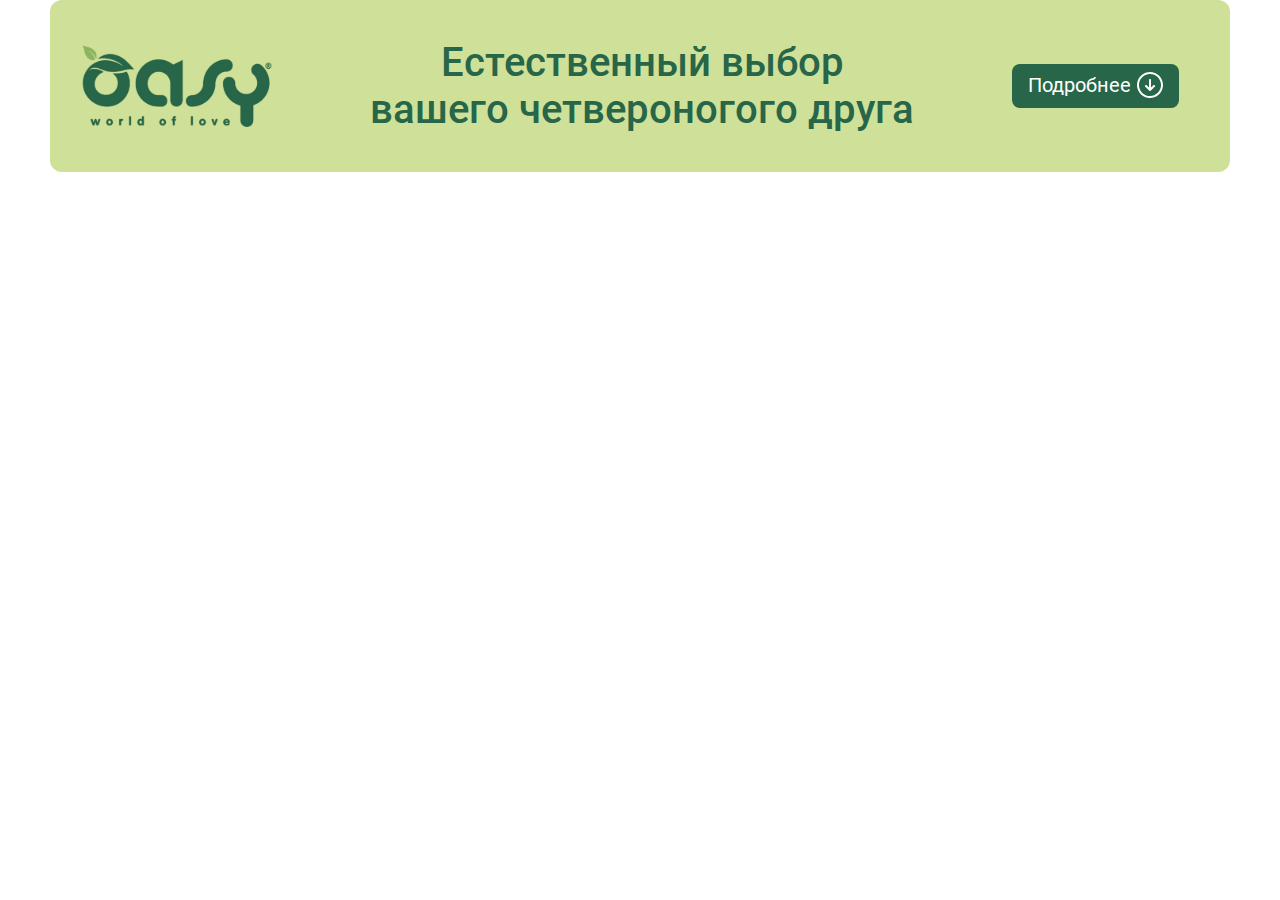
<file: index.html>
<!DOCTYPE html>
<html lang="ru">
  <head>
    <meta charset="UTF-8" />
    <meta name="viewport" content="width=device-width, initial-scale=1.0" />
    <title>Oasy</title>
    <link rel="stylesheet" href="css/style.min.css" />
    <!-- Стили сайта -->
    <link
      rel="preload"
      href="fonts/Roboto-Regular.woff2"
      as="font"
      type="font/woff2"
      crossorigin
    />
    <!-- Шрифт сайта -->
  </head>
  <body>
    <article class="article article_tabs">
      <div class="oasy-wrapper">
        <div class="oasy-main-banner margin-bottom-10">
          <div class="oasy-main-banner__wrapper">
            <div class="oasy-main-banner__logo">
              <img
                src="img/main-banner/logo.svg"
                alt="Логотип Oasy"
                width="100%"
                class="img-css-clear"
              />
            </div>
            <!-- /.oasy-main-banner__logo -->
            <div class="oasy-main-banner__text">
              Естественный выбор вашего четвероногого друга
            </div>
            <!-- /.oasy-main-banner__text -->
            <button
              class="oasy-main-banner__button btn-css-clear"
              onclick="showHidden('hiddenBlock')"
            >
              <div class="oasy-main-banner__button-text oasy-main-banner__button-text-link">Подробнее</div>
              <!-- /.oasy-main-banner__button-text -->
              <div class="oasy-main-banner__button-icon" id="oasyArrow">
                <svg
                  viewBox="0 0 26 26"
                  fill="none"
                  xmlns="http://www.w3.org/2000/svg"
                >
                  <path
                    d="M13 0C10.4288 0 7.91543 0.762437 5.77759 2.1909C3.63975 3.61935 1.97351 5.64968 0.989572 8.02512C0.0056327 10.4006 -0.251811 13.0144 0.249797 15.5362C0.751405 18.0579 1.98953 20.3743 3.80762 22.1924C5.6257 24.0105 7.94208 25.2486 10.4638 25.7502C12.9856 26.2518 15.5995 25.9944 17.9749 25.0104C20.3503 24.0265 22.3807 22.3603 23.8091 20.2224C25.2376 18.0846 26 15.5712 26 13C25.9964 9.5533 24.6256 6.24882 22.1884 3.81163C19.7512 1.37445 16.4467 0.00363977 13 0ZM13 24C10.8244 24 8.69767 23.3549 6.88873 22.1462C5.07979 20.9375 3.66989 19.2195 2.83733 17.2095C2.00477 15.1995 1.78693 12.9878 2.21137 10.854C2.63581 8.72022 3.68345 6.7602 5.22183 5.22183C6.76021 3.68345 8.72022 2.6358 10.854 2.21136C12.9878 1.78692 15.1995 2.00476 17.2095 2.83733C19.2195 3.66989 20.9375 5.07979 22.1462 6.88873C23.3549 8.69767 24 10.8244 24 13C23.9967 15.9164 22.8367 18.7123 20.7745 20.7745C18.7123 22.8367 15.9164 23.9967 13 24ZM17.7075 13.2925C17.8005 13.3854 17.8742 13.4957 17.9246 13.6171C17.9749 13.7385 18.0008 13.8686 18.0008 14C18.0008 14.1314 17.9749 14.2615 17.9246 14.3829C17.8742 14.5043 17.8005 14.6146 17.7075 14.7075L13.7075 18.7075C13.6146 18.8005 13.5043 18.8742 13.3829 18.9246C13.2615 18.9749 13.1314 19.0008 13 19.0008C12.8686 19.0008 12.7385 18.9749 12.6171 18.9246C12.4957 18.8742 12.3854 18.8005 12.2925 18.7075L8.29251 14.7075C8.10486 14.5199 7.99945 14.2654 7.99945 14C7.99945 13.7346 8.10486 13.4801 8.29251 13.2925C8.48015 13.1049 8.73464 12.9994 9.00001 12.9994C9.26537 12.9994 9.51987 13.1049 9.70751 13.2925L12 15.5863V8C12 7.73478 12.1054 7.48043 12.2929 7.29289C12.4804 7.10536 12.7348 7 13 7C13.2652 7 13.5196 7.10536 13.7071 7.29289C13.8946 7.48043 14 7.73478 14 8V15.5863L16.2925 13.2925C16.3854 13.1995 16.4957 13.1258 16.6171 13.0754C16.7385 13.0251 16.8686 12.9992 17 12.9992C17.1314 12.9992 17.2615 13.0251 17.3829 13.0754C17.5043 13.1258 17.6146 13.1995 17.7075 13.2925Z"
                    fill="white"
                  />
                </svg>
              </div>
              <!-- /.oasy-main-banner__button-icon -->
            </button>
            <!-- /.oasy-main-banner__button -->
          </div>
          <!-- /.oasy-main-banner__wrapper -->
        </div>
        <!-- /.oasy-main-banner -->

        <div class="oasy-main-content" id="hiddenBlock" >
          <div class="oasy-description margin-bottom-10">
            <div class="oasy-description__wrapper">
              <div class="oasy-main-banner__logo oasy-description__logo">
                <img
                  src="img/main-banner/logo.svg"
                  alt="Логотип Oasy"
                  width="100%"
                  class="img-css-clear"
                />
              </div>
              <!-- /.oasy-main-banner__logo -->
              <div class="oasy-description__text">
                <div class="oasy-description__title">
                  Окружите своего питомца любовью!
                </div>
                <!-- /.oasy-description__title -->
                <div class="oasy-description__subtitle-text">
                  Высококачественное мясо животных, выращенных на&nbsp;свободном
                  выгуле, обеспечит вашего питомца незаменимыми аминокислотами
                  для&nbsp;укрепления мышц, а&nbsp;жирные кислоты Омега помогут
                  сохранить здоровую кожу и&nbsp;блестящую шерсть. Деликатный
                  способ приготовления сохраняет все&nbsp;полезные свойства
                  и&nbsp;питательные вещества натуральных ингредиентов
                  обеспечивают отличное физическое состояние питомца.
                </div>
                <!-- /.oasy-description__subtitle-text -->
              </div>
              <!-- /.oasy-description__text -->
            </div>
            <!-- /.oasy-description__wrapper -->
          </div>
          <!-- /.oasy-description -->

          <div class="oasy-advantages oasy-advantages-margin-bottom">
            <div class="oasy-advantages__wrapper">
              <div class="oasy-advantages__title">Преимущества кормов Oasy</div>
              <!-- /.oasy-advantages__title -->
              <div class="oasy-advantages__items">
                <div class="oasy-advantages__item">
                  <div class="oasy-advantages__icon">
                    <svg fill="none" xmlns="http://www.w3.org/2000/svg">
                      <path
                        d="M11.5123 7.71846C11.5695 7.77561 11.6149 7.84348 11.6459 7.91819C11.6769 7.9929 11.6928 8.07297 11.6928 8.15384C11.6928 8.23472 11.6769 8.31479 11.6459 8.3895C11.6149 8.46421 11.5695 8.53208 11.5123 8.58923L7.20462 12.8969C7.14746 12.9541 7.07959 12.9995 7.00489 13.0305C6.93018 13.0615 6.8501 13.0774 6.76923 13.0774C6.68836 13.0774 6.60828 13.0615 6.53358 13.0305C6.45887 12.9995 6.391 12.9541 6.33385 12.8969L4.48769 11.0508C4.37222 10.9353 4.30735 10.7787 4.30735 10.6154C4.30735 10.4521 4.37222 10.2955 4.48769 10.18C4.60317 10.0645 4.75978 9.99966 4.92308 9.99966C5.08638 9.99966 5.24299 10.0645 5.35846 10.18L6.76923 11.5915L10.6415 7.71846C10.6987 7.66124 10.7666 7.61585 10.8413 7.58489C10.916 7.55392 10.9961 7.53798 11.0769 7.53798C11.1578 7.53798 11.2379 7.55392 11.3126 7.58489C11.3873 7.61585 11.4552 7.66124 11.5123 7.71846ZM16 10C16 11.5822 15.5308 13.129 14.6518 14.4446C13.7727 15.7602 12.5233 16.7855 11.0615 17.391C9.59966 17.9965 7.99113 18.155 6.43928 17.8463C4.88743 17.5376 3.46197 16.7757 2.34315 15.6569C1.22433 14.538 0.462403 13.1126 0.153721 11.5607C-0.15496 10.0089 0.00346628 8.40034 0.608967 6.93853C1.21447 5.47672 2.23985 4.22729 3.55544 3.34824C4.87103 2.46919 6.41775 2 8 2C10.121 2.00224 12.1546 2.84581 13.6544 4.34562C15.1542 5.84542 15.9978 7.87895 16 10ZM14.7692 10C14.7692 8.66117 14.3722 7.35241 13.6284 6.23922C12.8846 5.12602 11.8274 4.25839 10.5905 3.74605C9.35356 3.2337 7.99249 3.09965 6.67939 3.36084C5.36629 3.62203 4.16013 4.26674 3.21343 5.21343C2.26674 6.16012 1.62203 7.36629 1.36084 8.67939C1.09965 9.99249 1.2337 11.3536 1.74605 12.5905C2.2584 13.8274 3.12603 14.8846 4.23922 15.6284C5.35241 16.3722 6.66117 16.7692 8 16.7692C9.79469 16.7672 11.5153 16.0534 12.7843 14.7843C14.0534 13.5153 14.7672 11.7947 14.7692 10Z"
                        fill="#BAD36D"
                      />
                    </svg>
                  </div>
                  <!-- /.oasy-advantages__icon -->
                  <div class="oasy-advantages__text">
                    Для&nbsp;животных всех этапов жизни, уровней активности
                    и&nbsp;с&nbsp;особыми потребностями
                  </div>
                  <!-- /.oasy-advantages__text -->
                </div>
                <!-- /.oasy-advantages__item -->
                <div class="oasy-advantages__item">
                  <div class="oasy-advantages__icon">
                    <svg fill="none" xmlns="http://www.w3.org/2000/svg">
                      <path
                        d="M11.5123 7.71846C11.5695 7.77561 11.6149 7.84348 11.6459 7.91819C11.6769 7.9929 11.6928 8.07297 11.6928 8.15384C11.6928 8.23472 11.6769 8.31479 11.6459 8.3895C11.6149 8.46421 11.5695 8.53208 11.5123 8.58923L7.20462 12.8969C7.14746 12.9541 7.07959 12.9995 7.00489 13.0305C6.93018 13.0615 6.8501 13.0774 6.76923 13.0774C6.68836 13.0774 6.60828 13.0615 6.53358 13.0305C6.45887 12.9995 6.391 12.9541 6.33385 12.8969L4.48769 11.0508C4.37222 10.9353 4.30735 10.7787 4.30735 10.6154C4.30735 10.4521 4.37222 10.2955 4.48769 10.18C4.60317 10.0645 4.75978 9.99966 4.92308 9.99966C5.08638 9.99966 5.24299 10.0645 5.35846 10.18L6.76923 11.5915L10.6415 7.71846C10.6987 7.66124 10.7666 7.61585 10.8413 7.58489C10.916 7.55392 10.9961 7.53798 11.0769 7.53798C11.1578 7.53798 11.2379 7.55392 11.3126 7.58489C11.3873 7.61585 11.4552 7.66124 11.5123 7.71846ZM16 10C16 11.5822 15.5308 13.129 14.6518 14.4446C13.7727 15.7602 12.5233 16.7855 11.0615 17.391C9.59966 17.9965 7.99113 18.155 6.43928 17.8463C4.88743 17.5376 3.46197 16.7757 2.34315 15.6569C1.22433 14.538 0.462403 13.1126 0.153721 11.5607C-0.15496 10.0089 0.00346628 8.40034 0.608967 6.93853C1.21447 5.47672 2.23985 4.22729 3.55544 3.34824C4.87103 2.46919 6.41775 2 8 2C10.121 2.00224 12.1546 2.84581 13.6544 4.34562C15.1542 5.84542 15.9978 7.87895 16 10ZM14.7692 10C14.7692 8.66117 14.3722 7.35241 13.6284 6.23922C12.8846 5.12602 11.8274 4.25839 10.5905 3.74605C9.35356 3.2337 7.99249 3.09965 6.67939 3.36084C5.36629 3.62203 4.16013 4.26674 3.21343 5.21343C2.26674 6.16012 1.62203 7.36629 1.36084 8.67939C1.09965 9.99249 1.2337 11.3536 1.74605 12.5905C2.2584 13.8274 3.12603 14.8846 4.23922 15.6284C5.35241 16.3722 6.66117 16.7692 8 16.7692C9.79469 16.7672 11.5153 16.0534 12.7843 14.7843C14.0534 13.5153 14.7672 11.7947 14.7692 10Z"
                        fill="#BAD36D"
                      />
                    </svg>
                  </div>
                  <!-- /.oasy-advantages__icon -->
                  <div class="oasy-advantages__text">
                    Натуральный источник белка&nbsp;— в&nbsp;кормах до&nbsp;70%
                    мяса или&nbsp;рыбы
                  </div>
                  <!-- /.oasy-advantages__text -->
                </div>
                <!-- /.oasy-advantages__item -->
                <div class="oasy-advantages__item">
                  <div class="oasy-advantages__icon">
                    <svg fill="none" xmlns="http://www.w3.org/2000/svg">
                      <path
                        d="M11.5123 7.71846C11.5695 7.77561 11.6149 7.84348 11.6459 7.91819C11.6769 7.9929 11.6928 8.07297 11.6928 8.15384C11.6928 8.23472 11.6769 8.31479 11.6459 8.3895C11.6149 8.46421 11.5695 8.53208 11.5123 8.58923L7.20462 12.8969C7.14746 12.9541 7.07959 12.9995 7.00489 13.0305C6.93018 13.0615 6.8501 13.0774 6.76923 13.0774C6.68836 13.0774 6.60828 13.0615 6.53358 13.0305C6.45887 12.9995 6.391 12.9541 6.33385 12.8969L4.48769 11.0508C4.37222 10.9353 4.30735 10.7787 4.30735 10.6154C4.30735 10.4521 4.37222 10.2955 4.48769 10.18C4.60317 10.0645 4.75978 9.99966 4.92308 9.99966C5.08638 9.99966 5.24299 10.0645 5.35846 10.18L6.76923 11.5915L10.6415 7.71846C10.6987 7.66124 10.7666 7.61585 10.8413 7.58489C10.916 7.55392 10.9961 7.53798 11.0769 7.53798C11.1578 7.53798 11.2379 7.55392 11.3126 7.58489C11.3873 7.61585 11.4552 7.66124 11.5123 7.71846ZM16 10C16 11.5822 15.5308 13.129 14.6518 14.4446C13.7727 15.7602 12.5233 16.7855 11.0615 17.391C9.59966 17.9965 7.99113 18.155 6.43928 17.8463C4.88743 17.5376 3.46197 16.7757 2.34315 15.6569C1.22433 14.538 0.462403 13.1126 0.153721 11.5607C-0.15496 10.0089 0.00346628 8.40034 0.608967 6.93853C1.21447 5.47672 2.23985 4.22729 3.55544 3.34824C4.87103 2.46919 6.41775 2 8 2C10.121 2.00224 12.1546 2.84581 13.6544 4.34562C15.1542 5.84542 15.9978 7.87895 16 10ZM14.7692 10C14.7692 8.66117 14.3722 7.35241 13.6284 6.23922C12.8846 5.12602 11.8274 4.25839 10.5905 3.74605C9.35356 3.2337 7.99249 3.09965 6.67939 3.36084C5.36629 3.62203 4.16013 4.26674 3.21343 5.21343C2.26674 6.16012 1.62203 7.36629 1.36084 8.67939C1.09965 9.99249 1.2337 11.3536 1.74605 12.5905C2.2584 13.8274 3.12603 14.8846 4.23922 15.6284C5.35241 16.3722 6.66117 16.7692 8 16.7692C9.79469 16.7672 11.5153 16.0534 12.7843 14.7843C14.0534 13.5153 14.7672 11.7947 14.7692 10Z"
                        fill="#BAD36D"
                      />
                    </svg>
                  </div>
                  <!-- /.oasy-advantages__icon -->
                  <div class="oasy-advantages__text">
                    Натуральный источник витаминов и&nbsp;минералов
                    на&nbsp;основе экстракта цитрусовых, Юкки и&nbsp;цикория
                  </div>
                  <!-- /.oasy-advantages__text -->
                </div>
                <!-- /.oasy-advantages__item -->

                <div class="oasy-advantages__item">
                  <div class="oasy-advantages__icon">
                    <svg fill="none" xmlns="http://www.w3.org/2000/svg">
                      <path
                        d="M11.5123 7.71846C11.5695 7.77561 11.6149 7.84348 11.6459 7.91819C11.6769 7.9929 11.6928 8.07297 11.6928 8.15384C11.6928 8.23472 11.6769 8.31479 11.6459 8.3895C11.6149 8.46421 11.5695 8.53208 11.5123 8.58923L7.20462 12.8969C7.14746 12.9541 7.07959 12.9995 7.00489 13.0305C6.93018 13.0615 6.8501 13.0774 6.76923 13.0774C6.68836 13.0774 6.60828 13.0615 6.53358 13.0305C6.45887 12.9995 6.391 12.9541 6.33385 12.8969L4.48769 11.0508C4.37222 10.9353 4.30735 10.7787 4.30735 10.6154C4.30735 10.4521 4.37222 10.2955 4.48769 10.18C4.60317 10.0645 4.75978 9.99966 4.92308 9.99966C5.08638 9.99966 5.24299 10.0645 5.35846 10.18L6.76923 11.5915L10.6415 7.71846C10.6987 7.66124 10.7666 7.61585 10.8413 7.58489C10.916 7.55392 10.9961 7.53798 11.0769 7.53798C11.1578 7.53798 11.2379 7.55392 11.3126 7.58489C11.3873 7.61585 11.4552 7.66124 11.5123 7.71846ZM16 10C16 11.5822 15.5308 13.129 14.6518 14.4446C13.7727 15.7602 12.5233 16.7855 11.0615 17.391C9.59966 17.9965 7.99113 18.155 6.43928 17.8463C4.88743 17.5376 3.46197 16.7757 2.34315 15.6569C1.22433 14.538 0.462403 13.1126 0.153721 11.5607C-0.15496 10.0089 0.00346628 8.40034 0.608967 6.93853C1.21447 5.47672 2.23985 4.22729 3.55544 3.34824C4.87103 2.46919 6.41775 2 8 2C10.121 2.00224 12.1546 2.84581 13.6544 4.34562C15.1542 5.84542 15.9978 7.87895 16 10ZM14.7692 10C14.7692 8.66117 14.3722 7.35241 13.6284 6.23922C12.8846 5.12602 11.8274 4.25839 10.5905 3.74605C9.35356 3.2337 7.99249 3.09965 6.67939 3.36084C5.36629 3.62203 4.16013 4.26674 3.21343 5.21343C2.26674 6.16012 1.62203 7.36629 1.36084 8.67939C1.09965 9.99249 1.2337 11.3536 1.74605 12.5905C2.2584 13.8274 3.12603 14.8846 4.23922 15.6284C5.35241 16.3722 6.66117 16.7692 8 16.7692C9.79469 16.7672 11.5153 16.0534 12.7843 14.7843C14.0534 13.5153 14.7672 11.7947 14.7692 10Z"
                        fill="#BAD36D"
                      />
                    </svg>
                  </div>
                  <!-- /.oasy-advantages__icon -->
                  <div class="oasy-advantages__text">
                    Качество ингредиентов как&nbsp;для&nbsp;людей —
                    без&nbsp;ГМО&nbsp;и&nbsp;сои
                  </div>
                  <!-- /.oasy-advantages__text -->
                </div>
                <!-- /.oasy-advantages__item -->
              </div>
              <!-- /.oasy-advantages__items -->
            </div>
            <!-- /.oasy-advantages__wrapper -->
          </div>
          <!-- /.oasy-advantages -->

          <div class="oasy-assortment">
            <div class="oasy-assortment__wrapper">
              <div class="oasy-assortment__title">Ассортимент кормов</div>
              <!-- /.oasy-assortment__title -->
              <div class="oasy-assortment__items">
                <a href="#" class="oasy-assortment__item-link">
                  <div class="oasy-assortment__item oasy-assortment__item-cat">
                    <div class="oasy-assortment__item-title">
                      Для&nbsp;котов<br />
                      и&nbsp;котят
                    </div>
                    <!-- /.oasy-assortment__item-title -->
                    <div class="oasy-assortment__item-price">от 1 456 ₽</div>
                    <!-- /.oasy-assortment__item-price -->
                  </div>
                  <!-- /.oasy-assortment__item -->
                </a>
                <!-- /.oasy-assortment__item-link -->

                <a href="#" class="oasy-assortment__item-link">
                  <div class="oasy-assortment__item oasy-assortment__item-dog">
                    <div class="oasy-assortment__item-title">
                      Для собак <br />
                      и щенков
                    </div>
                    <!-- /.oasy-assortment__item-title -->
                    <div class="oasy-assortment__item-price">от 1 456 ₽</div>
                    <!-- /.oasy-assortment__item-price -->
                  </div>
                  <!-- /.oasy-assortment__item -->
                </a>
                <!-- /.oasy-assortment__item-link -->

                <a href="#" class="oasy-assortment__item-link">
                  <div
                    class="oasy-assortment__item oasy-assortment__item-lifestage"
                  >
                    <div class="oasy-assortment__item-title">
                      Lifestage для<br />
                      кошек и собак
                    </div>
                    <!-- /.oasy-assortment__item-title -->
                    <div class="oasy-assortment__item-price">от 2 310 ₽</div>
                    <!-- /.oasy-assortment__item-price -->
                  </div>
                  <!-- /.oasy-assortment__item -->
                </a>
                <!-- /.oasy-assortment__item-link -->

                <a href="#" class="oasy-assortment__item-link">
                  <div
                    class="oasy-assortment__item oasy-assortment__item-preserves"
                  >
                    <div class="oasy-assortment__item-title">
                      Консервы для<br />
                      кошек и собак
                    </div>
                    <!-- /.oasy-assortment__item-title -->
                    <div class="oasy-assortment__item-price">от 120 ₽</div>
                    <!-- /.oasy-assortment__item-price -->
                  </div>
                  <!-- /.oasy-assortment__item -->
                </a>
                <!-- /.oasy-assortment__item-link -->

                <a href="#" class="oasy-assortment__item-link">
                  <div
                    class="oasy-assortment__item oasy-assortment__item-grain-free"
                  >
                    <div class="oasy-assortment__item-title">
                      Беззерновые<br />
                      корма для<br />собак
                    </div>
                    <!-- /.oasy-assortment__item-title -->
                    <div class="oasy-assortment__item-price">от 3 212 ₽</div>
                    <!-- /.oasy-assortment__item-price -->
                  </div>
                  <!-- /.oasy-assortment__item -->
                </a>
                <!-- /.oasy-assortment__item-link -->

                <a href="#" class="oasy-assortment__item-link">
                  <div
                    class="oasy-assortment__item oasy-assortment__item-dog-one"
                  >
                    <div class="oasy-assortment__item-title">
                      Dog One<br />
                      Animal Protein
                    </div>
                    <!-- /.oasy-assortment__item-title -->
                    <div class="oasy-assortment__item-price">от 535 ₽</div>
                    <!-- /.oasy-assortment__item-price -->
                  </div>
                  <!-- /.oasy-assortment__item -->
                </a>
                <!-- /.oasy-assortment__item-link -->
              </div>
              <!-- /.oasy-assortment__items -->
            </div>
            <!-- /.oasy-assortment__wrapper -->
          </div>
          <!-- /.oasy-assortment -->
        </div>
        <!-- /.oasy-main-content -->
      </div>
      <!-- /.oasy-wrapper -->
    </article>

    <!-- Скрипт кнопки "Подробнее" -->
    <script>
      function showHidden(id) {
        let div = document.getElementById(id);
        div.style.display = div.style.display == "block" ? "none" : "block";

        let arrow = document.querySelector('#oasyArrow');
        arrow.classList.toggle('oasy-rotate');
      }
    </script>
    <!-- Скрипт кнопки "Подробнее" -->

  </body>
</html>
</file>
<file: css/style.min.css>
body{margin:0}.oasy-wrapper{max-width:1180px;margin:0 auto}.oasy-wrapper *{-webkit-box-sizing:border-box;box-sizing:border-box;font-family:"Roboto","Arial","Helvetica",sans-serif}.img-css-clear{width:100%;border:0;padding:0;margin:0;position:relative;vertical-align:bottom}.btn-css-clear{color:inherit;border:none;padding:0;font:inherit;cursor:pointer;outline:inherit;background:inherit}.margin-bottom-10{margin-bottom:10px}.oasy-main-content{display:none}.oasy-rotate{-webkit-transform:rotate(180deg);transform:rotate(180deg);-webkit-transition:-webkit-transform .25s;transition:-webkit-transform .25s;transition:transform .25s;transition:transform .25s, -webkit-transform .25s}@font-face{font-family:"Roboto";font-display:swap;font-style:normal;font-weight:400;src:local("Roboto");src:url("../fonts/Roboto-Regular.woff2") format("woff2");src:url("../fonts/Roboto-Regular.woff") format("woff")}@font-face{font-family:"Roboto";font-display:swap;font-style:normal;font-weight:500;src:local("Roboto");src:url("../fonts/Roboto-Medium.woff2") format("woff2");src:url("../fonts/Roboto-Medium.woff") format("woff")}@font-face{font-family:"Roboto";font-display:swap;font-style:normal;font-weight:700;src:local("Roboto");src:url("../fonts/Roboto-Bold.woff2") format("woff2");src:url("../fonts/Roboto-Bold.woff") format("woff");@font-face;font-family:"Roboto";font-display:swap;font-style:normal;font-weight:300;src:local("Roboto");src:url("../fonts/Roboto-Light.woff2") format("woff2");src:url("../fonts/Roboto-Light.woff") format("woff")}.oasy-main-banner__wrapper{display:-webkit-box;display:-ms-flexbox;display:flex;-webkit-box-pack:justify;-ms-flex-pack:justify;justify-content:space-between;-webkit-box-align:center;-ms-flex-align:center;align-items:center;padding:39px 51px 39px 32px;background:#cfe099;border-radius:12px;max-width:1180px}.oasy-main-banner__logo{max-width:190px}.oasy-main-banner__text{max-width:551px;font-weight:500;font-size:40px;text-align:center;color:#276649}.oasy-main-banner__button{display:-webkit-box;display:-ms-flexbox;display:flex;border-radius:8px;padding:8px 16px 10px 16px;max-width:168px;background:#276649;-webkit-box-align:center;-ms-flex-align:center;align-items:center;text-decoration:none}.oasy-main-banner__button:hover{opacity:.8;-webkit-transition:opacity .25s;transition:opacity .25s}.oasy-main-banner__button:active{opacity:.5}.oasy-main-banner__button-text{color:#fff;font-weight:400;font-size:20px;line-height:1.2;margin-right:6px}.oasy-main-banner__button-icon{width:26px;height:26px}.oasy-description{border-radius:12px;padding:24px 32px 36px 32px;max-width:1180px;min-height:517px;background-color:#bad36d;background-image:-Webkit-image-set(url(../img/description/background-image-1x.png) 1x, url(../img/description/background-image-2x.png) 2x);background-position:bottom right;background-repeat:no-repeat}.oasy-description__logo{margin-bottom:83px}.oasy-description__title{font-weight:500;font-size:58px;line-height:1.1;color:#276649;max-width:530px;margin-bottom:20px}.oasy-description__subtitle-text{font-weight:400;font-size:20px;line-height:1.2;color:#276649;max-width:734px}.oasy-advantages-margin-bottom{margin-bottom:60px}.oasy-advantages__wrapper{background:#276649;border-radius:12px;padding:24px 32px 36px 32px}.oasy-advantages__title{font-weight:500;font-size:58px;color:#fff;margin-bottom:27px}.oasy-advantages__items{display:-webkit-box;display:-ms-flexbox;display:flex;-ms-flex-wrap:wrap;flex-wrap:wrap;gap:20px}.oasy-advantages__item{display:-webkit-box;display:-ms-flexbox;display:flex;max-width:538px}.oasy-advantages__icon{margin-right:8px;width:24px;height:24px}.oasy-advantages__text{color:#fff;font-weight:400;font-size:20px;line-height:1.2}.oasy-assortment__title{font-weight:500;font-size:60px;color:#276649;margin-bottom:24px}.oasy-assortment__items{display:-webkit-box;display:-ms-flexbox;display:flex;-ms-flex-wrap:wrap;flex-wrap:wrap;gap:20px}.oasy-assortment__item{display:-webkit-box;display:-ms-flexbox;display:flex;-webkit-box-orient:vertical;-webkit-box-direction:normal;-ms-flex-direction:column;flex-direction:column;-webkit-box-pack:justify;-ms-flex-pack:justify;justify-content:space-between;border:1px solid #276649;border-radius:12px;padding:20px 32px;min-width:580px;min-height:260px}.oasy-assortment__item-cat{background-image:-Webkit-image-set(url(../img/assortment/cat-1x.png) 1x, url(../img/assortment/cat-2x.png) 2x);background-position:bottom right;background-repeat:no-repeat}.oasy-assortment__item-dog{background-image:-Webkit-image-set(url(../img/assortment/dog-1x.png) 1x, url(../img/assortment/dog-2x.png) 2x);background-position:bottom right;background-repeat:no-repeat}.oasy-assortment__item-lifestage{background-image:-Webkit-image-set(url(../img/assortment/lifestage-1x.png) 1x, url(../img/assortment/lifestage-2x.png) 2x);background-position:bottom right;background-repeat:no-repeat}.oasy-assortment__item-preserves{background-image:-Webkit-image-set(url(../img/assortment/preserves-1x.png) 1x, url(../img/assortment/preserves-2x.png) 2x);background-position:bottom right;background-repeat:no-repeat}.oasy-assortment__item-grain-free{background-image:-Webkit-image-set(url(../img/assortment/grain-free-1x.png) 1x, url(../img/assortment/grain-free-2x.png) 2x);background-position:bottom right;background-repeat:no-repeat}.oasy-assortment__item-dog-one{background-image:-Webkit-image-set(url(../img/assortment/dog-one-1x.png) 1x, url(../img/assortment/dog-one-2x.png) 2x);background-position:bottom right;background-repeat:no-repeat}.oasy-assortment-link,.oasy-assortment a:link,.oasy-assortment a:visited{text-decoration:none}.oasy-assortment-link:hover,.oasy-assortment a:link:hover,.oasy-assortment a:visited:hover{opacity:.8;-webkit-transition:opacity .25s;transition:opacity .25s}.oasy-assortment-link:active,.oasy-assortment a:link:active,.oasy-assortment a:visited:active{opacity:.5}.oasy-assortment__item-title{font-weight:500;font-size:40px;line-height:1.1;color:#276649}.oasy-assortment__item-price{display:-webkit-box;display:-ms-flexbox;display:flex;-webkit-box-align:center;-ms-flex-align:center;align-items:center;border-radius:8px;padding:8px 16px 10px 16px;background:#276649;max-width:128px;min-height:44px;font-weight:500;font-size:20px;line-height:1.2;color:#fff;text-decoration:none}@media(max-width: 1024px){.oasy-main-banner__wrapper{-webkit-box-orient:vertical;-webkit-box-direction:normal;-ms-flex-direction:column;flex-direction:column;padding:20px 9px}.oasy-main-banner__logo{max-width:170px;margin-bottom:20px}.oasy-main-banner__text{font-size:36px;margin-bottom:72px}.oasy-description{padding:20px;background-image:-Webkit-image-set(url(/img/description/background-image-mob-1x.png) 1x, url(/img/description/background-image-mob-2x.png) 2x);background-position:top right}}@media(max-width: 768px){.oasy-description__logo{margin-bottom:83px}.oasy-description__title{font-size:36px}.oasy-description__subtitle-text{font-size:16px}.oasy-assortment__title{font-size:36px}.oasy-assortment__items{gap:10px;-webkit-box-orient:vertical;-webkit-box-direction:normal;-ms-flex-direction:column;flex-direction:column}.oasy-assortment__item{min-width:auto;padding:20px;min-height:200px}.oasy-assortment__item-cat{background-image:-Webkit-image-set(url(/img/assortment/cat-mob-1x.png) 1x, url(/img/assortment/cat-mob-2x.png) 2x)}.oasy-assortment__item-dog{background-image:-Webkit-image-set(url(/img/assortment/dog-mob-1x.png) 1x, url(/img/assortment/dog-mob-2x.png) 2x)}.oasy-assortment__item-lifestage{background-image:-Webkit-image-set(url(/img/assortment/lifestage-mob-1x.png) 1x, url(/img/assortment/lifestage-mob-2x.png) 2x)}.oasy-assortment__item-preserves{background-image:-Webkit-image-set(url(/img/assortment/preserves-mob-1x.png) 1x, url(/img/assortment/preserves-mob-2x.png) 2x)}.oasy-assortment__item-grain-free{background-image:-Webkit-image-set(url(/img/assortment/grain-free-mob-1x.png) 1x, url(/img/assortment/grain-free-mob-2x.png) 2x)}.oasy-assortment__item-dog-one{background-image:-Webkit-image-set(url(/img/assortment/dog-one-mob-1x.png) 1x, url(/img/assortment/dog-one-mob-2x.png) 2x)}.oasy-assortment__item-title{font-size:24px}.oasy-assortment__item-price{font-size:16px;max-width:109px}}@media(max-width: 480px){.oasy-main-banner__button{max-width:100%;width:100%;-webkit-box-pack:center;-ms-flex-pack:center;justify-content:center}.oasy-description__title{max-width:290px}.oasy-advantages__wrapper{padding:20px}.oasy-advantages-margin-bottom{margin-bottom:40px}.oasy-advantages__title{font-size:36px}.oasy-advantages__icon{width:16px;height:16px}.oasy-advantages__text{font-size:16px}}/*# sourceMappingURL=style.min.css.map */
</file>
